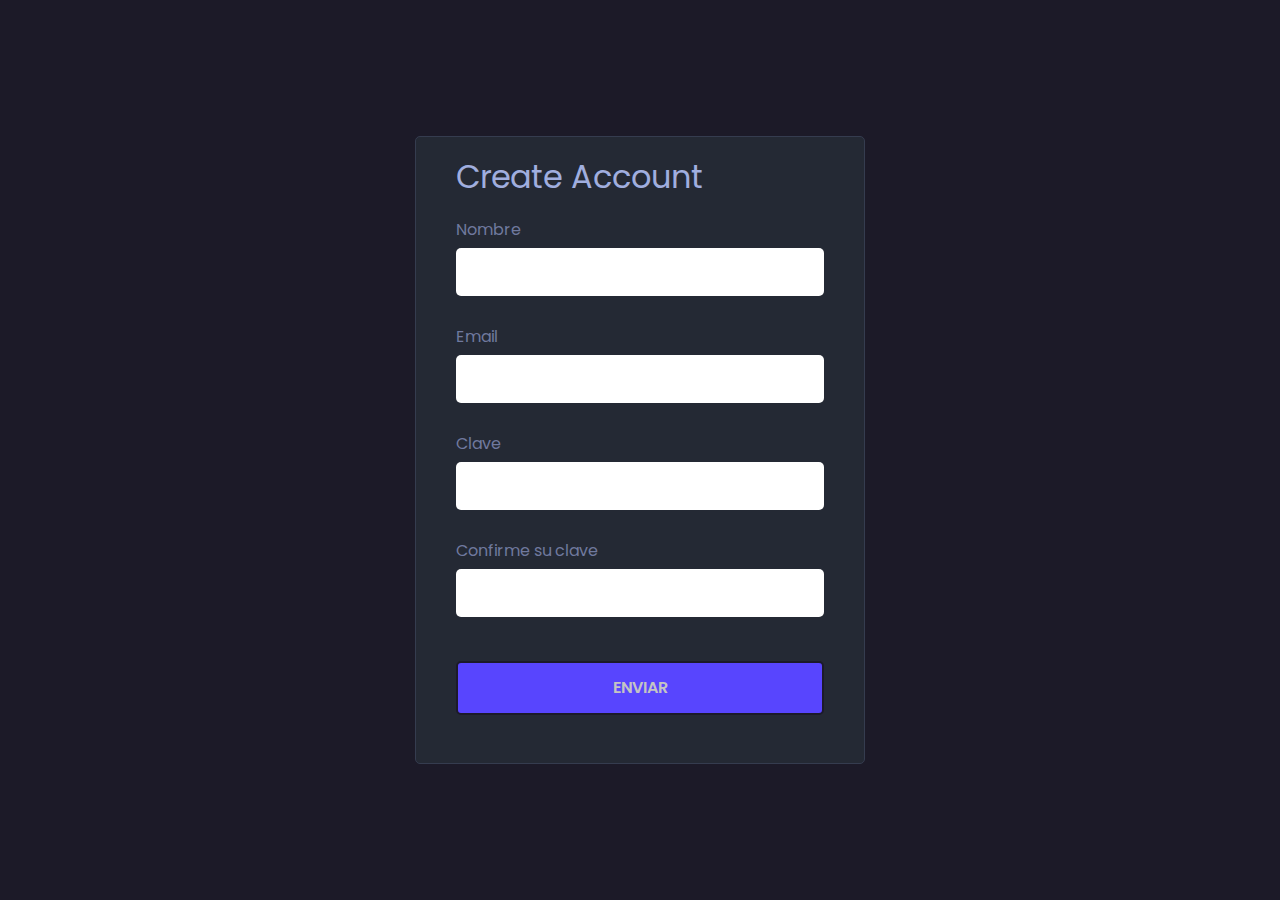
<file: index.html>
<!DOCTYPE html>
<html lang="es">
<head>
    <!-- Meta tags -->
    <meta charset="UTF-8">
    <meta http-equiv="X-UA-Compatible" content="IE=edge">
    <meta name="viewport" content="width=device-width, initial-scale=1.0">
    <title>Practica de Laboratorio</title>
    <meta name="author" content="Lucia Balbas">
    <meta name="description" content="Practica de Laboratorio Desarrollo Front-End">
    <!-- Enlace al archivo de estilos -->
    <link rel="stylesheet" href="style.css">
    <!-- Enlace a Fuente Externa -->
    <link href="https://fonts.googleapis.com/css2?family=Poppins:wght@400;600&display=swap" rel="stylesheet">
</head>
<body>
    <!-- Cuerpo -->
    <div class="selector">
        <h1>Create Account</h1>
        <!-- Formulario -->
        <form name="form" id="myform" onsubmit="validateForm(event)" autocomplete="off" action="">
            <!-- Nombre -->
                <div class="form-control"> 
                    <label for="username">Nombre</label>
                    <input name="username" type="text" id="username" pattern="[a-zA-Z]+">
                    <p></p>
                </div>
            <!-- Correo -->
                <div class="form-control">
                    <label for="email">Email</label>
                    <input name="email" id="email" type="email">
                    <p></p>
                </div>
            <!-- Clave -->
                <div class="form-control">
                    <label for="password">Clave</label>
                    <input name="password" id="password" autocomplete="new-password" type="password">
                    <p></p>
                </div>
            <!-- Confirme su clave -->
                <div class="form-control">
                    <label for="confpassword">Confirme su clave</label>
                    <input name="confpassword" id="confpassword" autocomplete="new-password" type="password">
                    <p></p>
                </div>
            <!-- Enviar formulario -->
                <button type="submit" id="submit">Enviar</button>
        </form>
    </div>
    <!-- Enlace al archivo  Javascript -->
    <script src="index.js"></script>
</body>
</html>
</file>
<file: style.css>
/* Style para práctica de Laboratorio - Lucia Balbas */
/* Estilo universal */
* {
    box-sizing: border-box;
    margin: 0;
}

/* Cuerpo */
body {
    background: #1c1a28;
    height: 100vh;
    display: flex;
    flex-wrap: wrap;
    justify-content: center;
    align-items: center;
}

/* Cuerpo del formulario */
.selector {
    width: 450px;
    border-radius: 5px;
    background: #242934;
    border: 1px solid #353c4f;
    padding: 1em 2.5em;
}

/* Titulo */
h1 {
    color: #a0aedf;
    font-weight: 400;
    font-family: 'Poppins', sans-serif;
}

/* Formulario */
form {
    margin: 1em 0;
}

/* Etiquetas */
.form-control label {
    font-family: 'Poppins', sans-serif;
    color: #70799e;
    display: block;
}

/* Botón de enviar, Raton Sobre, Activo */
button#submit {
    width: 100%;
    text-align: center;
    margin: 1em 0;
    padding: 0.8em;
    font: 600 1em 'Poppins', sans-serif;
    text-transform: uppercase;
    color: #c4c4c4;
    background: #5845fe;
    border-radius: 5px;
    border: 2px solid #1c1a29;
    cursor: pointer;
    transition: 1s;
}

button#submit:hover {
    letter-spacing: 5px;
    box-shadow: 0px 5px 5px 3px #1c1a29;
    transition: letter-spacing 1s ease-in, box-shadow 1s ease-out;
}

button#submit:active {
    transform: translateY(4px);
    box-shadow: none;
}

/* Estilos de los Inputs, Foco, Error y Correcto (Icono) */
.form-control input {
    width: 100%;
    padding: 1em;
    padding-right: 35px;
    border-radius: 5px;
    margin: 0.5em 0;
    border: 3px solid transparent;
    outline: none;
}

.form-control input:focus {
    outline: none;
    box-shadow: 0px 0px 5px 2px #b5b5b5;
}

.form-control.error input {
    border: 3px solid #c10000;
    background: field url(images/error-icon.svg) no-repeat 97%;
    background-size: 20px;
}

.form-control.success input {
    border: 3px solid #008000;
    background: field url(images/success-icon.svg) no-repeat 97%;
    background-size: 20px;
}

/* Texto error */
.form-control p {
    width: 100%;
    height: 21px;
    font: 14px 'Poppins', sans-serif;
    color: #ff4040;
}

/* Media querie para un diseño responsive - Pantallas menores a 600px */
@media screen and (max-width: 600px) {
    .selector {
        width: 100%;
    }
}
</file>
